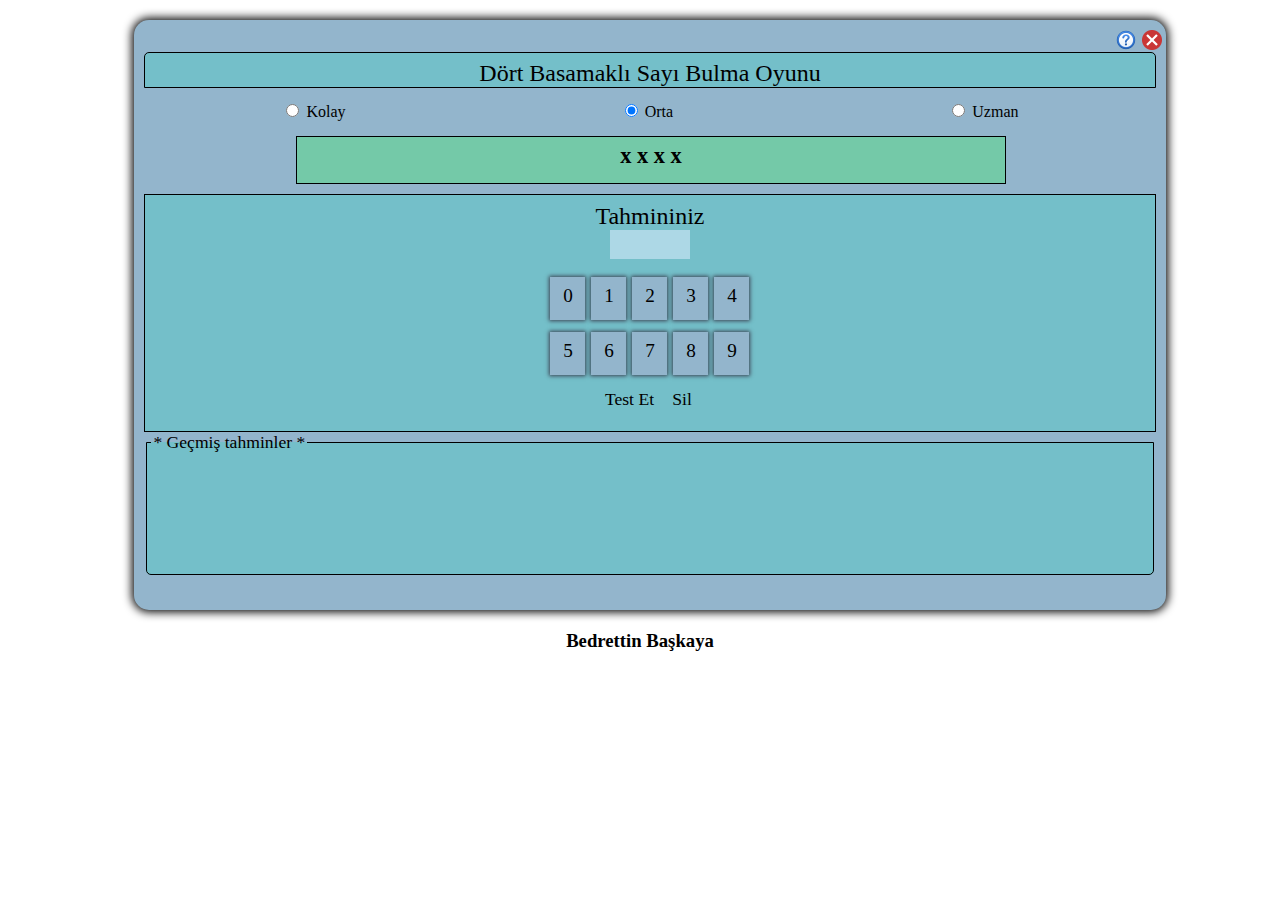
<file: index.html>
<!DOCTYPE html>
<html lang="en">

<head>
    <meta charset="UTF-8">
    <meta name="viewport" content="width=device-width, initial-scale=1.0">
    <meta http-equiv="X-UA-Compatible" content="ie=edge">
    <title>Sayı Bulma</title>
    <link rel="stylesheet" href="css/oyun.css">
</head>

<body>
    <audio id="sesTada">
        <source src="sounds/tada.wav" type="audio/wav">
    </audio>   

    <div id="ana">
        <div>
            <img id="help" src="images/help.png" onclick="oyunHakkinda()">
            <img id="close" src="images/close.png" alt="">
        </div>
        <div id="oyunadi">Dört Basamaklı Sayı Bulma Oyunu</div>
        <div class="zorluk">
            <div>
                <input type="radio" id="kolay" name="zorluk" value="kolay">
                <label for="kolay">Kolay</label>
            </div>
            <div>
                <input type="radio" id="orta" name="zorluk" value="orta" checked>
                <label for="orta">Orta</label>
            </div>
            <div>
                <input type="radio" id="uzman" name="zorluk" value="uzman">
                <label for="uzman">Uzman</label><br>
            </div>

        </div>
        <div id="sissayi">x x x x</div>

        <div class="giris">
            <div id="tahminTxt">Tahmininiz</div>


            <div id="tahminBox"></div>

            <div class="tuslar">
                <div class="rakamlar">
                    <div class="rakam" id="0">0</div>
                    <div class="rakam" id="1">1</div>
                    <div class="rakam" id="2">2</div>
                    <div class="rakam" id="3">3</div>
                    <div class="rakam" id="4">4</div>
                </div>
                <div class="rakamlar">
                    <div class="rakam" id="5">5</div>
                    <div class="rakam" id="6">6</div>
                    <div class="rakam" id="7">7</div>
                    <div class="rakam" id="8">8</div>
                    <div class="rakam" id="9">9</div>
                </div>
            </div>
            <div class="test-sil">
                <div id="test" onclick="testet()">Test Et</div>
                <div id="sil" onclick="rakamSil()">Sil</div>
            </div>
        </div>

        <fieldset class="sonuc">
            <legend>* Geçmiş tahminler *</legend>
            <span id="gecmis" name="gecmis" readonly></span>
        </fieldset>
        <!--div class="sonuc">
            <span>Geçmiş Tahminleriniz</span>
            <span id="gecmis" name="gecmis" readonly></span>
        </div-->
        <span class="popuptext" id="mesaj">Pop up Text xxxxxxx xxxxxx </span>
        <span class="popupUyari" id="uyari">Eksik rakam girdiniz</span>
        <span class="help" id="helpSpan">
            <img src="images/close.png" alt="" onclick="oyunHakkinda()">
            <iframe src="help.html" height="100%" width="100%" style="border:none;"></iframe>
        </span>
    </div>
    <div><h3>Bedrettin Başkaya</h3></div>
    <script src="script/oyun.js"></script>
</body>

</html>
</file>
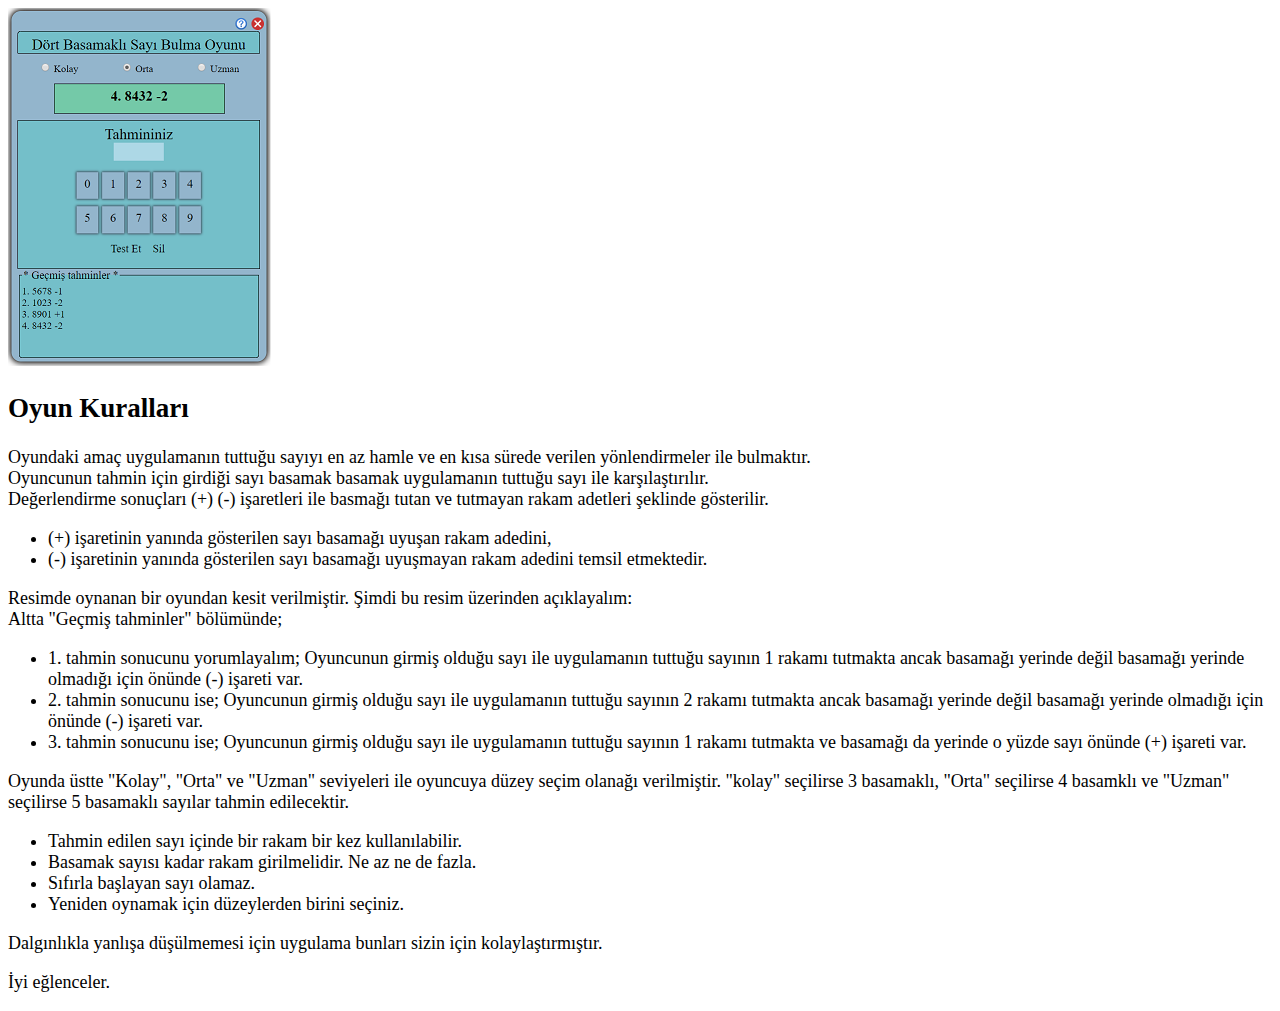
<file: help.html>
<!DOCTYPE html>
<html lang="en">

<head>
    <meta charset="UTF-8">
    <meta name="viewport" content="width=device-width, initial-scale=0.3">
    <meta http-equiv="X-UA-Compatible" content="ie=edge">
    <title>Yardım</title>
    <style>
        body{
            font-size: 18px;
        }
    </style>
</head>

<body>
    
    <img src="images/res1.png" alt="">
    <h2>Oyun Kuralları</h2>
    <p>Oyundaki amaç uygulamanın tuttuğu sayıyı en az hamle ve en kısa sürede verilen yönlendirmeler ile bulmaktır.
        <br>
        Oyuncunun tahmin için girdiği sayı basamak basamak uygulamanın tuttuğu sayı ile karşılaştırılır.
        <br>
        Değerlendirme sonuçları (+) (-) işaretleri ile basmağı tutan ve tutmayan rakam adetleri şeklinde gösterilir.
        <br>
        <ul>
            <li>(+) işaretinin yanında gösterilen sayı basamağı uyuşan rakam adedini,</li>
            <li>(-) işaretinin yanında gösterilen sayı basamağı uyuşmayan rakam adedini temsil etmektedir.</li>
        </ul>
    </p>   
    <p>
        Resimde oynanan bir oyundan kesit verilmiştir. Şimdi bu resim üzerinden açıklayalım:
        <br>
        Altta "Geçmiş tahminler" bölümünde;
        <br>
        <ul>
            <li>1. tahmin sonucunu yorumlayalım;
        Oyuncunun girmiş olduğu sayı ile uygulamanın tuttuğu sayının 1 rakamı tutmakta ancak basamağı yerinde değil
        basamağı yerinde olmadığı için önünde (-) işareti var.</li>
            <li> 2. tahmin sonucunu ise;
        Oyuncunun girmiş olduğu sayı ile uygulamanın tuttuğu sayının 2 rakamı tutmakta ancak basamağı yerinde değil
        basamağı yerinde olmadığı için önünde (-) işareti var.</li>
            <li> 3. tahmin sonucunu ise;
        Oyuncunun girmiş olduğu sayı ile uygulamanın tuttuğu sayının 1 rakamı tutmakta ve basamağı da yerinde 
        o yüzde sayı önünde (+) işareti var.</li>
        </ul>
    </p>
    <p>Oyunda üstte "Kolay", "Orta" ve "Uzman" seviyeleri ile oyuncuya düzey seçim olanağı verilmiştir.
        "kolay" seçilirse 3 basamaklı, 
        "Orta" seçilirse 4 basamklı ve 
        "Uzman" seçilirse 5 basamaklı sayılar tahmin edilecektir.
    </p> 
    <p>
        <ul>
            <li>Tahmin edilen sayı içinde bir rakam bir kez kullanılabilir.</li>
            <li>Basamak sayısı kadar rakam girilmelidir. Ne az ne de fazla.</li>
            <li>Sıfırla başlayan sayı olamaz.</li>
            <li>Yeniden oynamak için düzeylerden birini seçiniz.</li>
        </ul>
        Dalgınlıkla yanlışa düşülmemesi için uygulama bunları sizin için kolaylaştırmıştır.
    </p>
    <p>
        İyi eğlenceler.
    </p>
    
</body>

</html>
</file>
<file: css/oyun.css>
:root{
    --hover-color:rgb(211, 226, 157);
    --hover-shadow:rgb(38, 85, 38); 
}
body{
    position: relative;
    box-sizing: border-box;
}
#ana{
    position: relative;
    margin-top:20px;
    width: 80%;
    height: 570px;
    background-color: rgb(147, 181, 204);
    margin-left: 10%;
    padding: 10px;
    border-radius: 15px;
    box-shadow: 0 0 10px 2px rgb(0, 0, 0); 
    /*overflow-y: hidden;*/
    /*background-color: rgba(95, 4, 4, 0.6);*/
}
#close{
    position: absolute;
    right: 4px;
}
#help{
    position: absolute;
    right: 30px;
}
#oyunadi{
    position: relative;
    top:22px;
    left: auto;
    font-size: 1.5rem;
    
    padding-top: 7px;
    background-color: rgb(116, 191, 201);
    border: 1px solid;
    border-top-left-radius: 5px;
    border-top-right-radius: 5px;
    text-align: center; 
}
div.zorluk {
    position: relative;
    display: flex;
    top: 35px;
    justify-content: space-around;
    align-items: center;
}
div.zorluk label:hover{
    /*background-color: var(--hover-color);*/
    font-weight: bold;
    cursor: pointer;
}
@media screen and (max-width: 600px){
    .zorluk{
      display: block;
    }
  }
#sissayi{
    position: relative;
    top:50px;
    font-weight: bold;
    font-size: 1.4rem;
    width: 70%;
    height:40px;
    left: 15%;
    text-align: center;
    padding-top: 6px;
    vertical-align: bottom;
    background-color: rgb(116, 201, 168);
    border: 1px solid;
}
/* ---------------*/
.giris {
    position: relative;
    top:60px;
    height: 220px;
    font-size: 1.5rem;
    padding: 8px 8px;
    background-color: rgb(116, 191, 201);
    border: 1px solid;
}
#tahminTxt{
    /*position: absolute;*/
    margin: auto;
    width: 90%;
    text-align: center;
    /*width: 110px;*/
}
#tahminBox{
    margin: auto;
    font-size: 1.5rem;
    width: 80px;
    height: 29px;
    border: navy;
    background-color: lightblue;
    text-align: center;
}
.tuslar{
    position: relative;
    top:12px;
}
#test{
    display: inline-block;
    text-align: center;   
    padding-top:3px;
    width: 58px;
    height: 26px;
    font-size: 1.1rem;
    background-color: rgba(147, 181, 204,0);
    border:navy;
    cursor: pointer;
}
#test:hover{
    background-color: var(--hover-color);
    box-shadow: 0 0 1px 1px var(--hover-shadow);
}
#sil{
    display: inline-block;
    text-align: center;
    padding-top:3px;
    width: 35px;
    height: 26px;
    font-size: 1.1rem;
    background-color: rgba(147, 181, 204,0); 
    border:navy;
    cursor: pointer;
}
.test-sil{
    position: relative;
    top:15px;
    text-align: center;

}
.rakamlar {
    text-align: center;
    top:75px;
    padding: 6px 6px;
}
.rakamlar div{
    font-size: 1.2rem;
    display: inline-block;
    padding-top:8px;
    width: 35px;
    height: 35px;
    text-align: center;
    background-color: rgb(147, 181, 204);
    box-shadow: 0 0 4px 1px rgb(60, 66, 83); 
    cursor: pointer;
}
.rakamlar div:hover{
    background-color: var(--hover-color);
}
#sil:hover{
    background-color: var(--hover-color);
    box-shadow: 0 0 1px 1px var(--hover-shadow);
}

fieldset{
    position: absolute;
    top: 20px;
}


.sonuc {
    position: relative;
    top:60px;
    height: 125px;
    background-color: rgb(116, 191, 201);
    border: 1px solid;
    padding-left: 4px;
    border-bottom-left-radius: 5px;
    border-bottom-right-radius: 5px;
    overflow-y: auto;
    
}
legend{
    font-size: 1.1rem;
}

.help{
    visibility: hidden;
    position: absolute;
    width: 96%;
    height: 450px;
    background-color: rgb(225, 235, 210);
    color: #fff;
    text-align: center;
    font-size: 1.5rem;
    border-radius: 10px;
    padding: 8px 8px; 
    z-index: 1;
    top:5%;
    left: 1%;
    box-shadow: 0 0 10px 2px rgb(0, 0, 0);  
}
.showHelp{
    visibility: visible;
}
.help img{
    position: absolute;
    right: 4px; 
    /*box-shadow: 0 0 7px 2px rgb(0, 255, 0); */
}
/* -----  The actual Popup --------*/
  #ana .popuptext {
    visibility: hidden;
    position: absolute;
    width: 90%;
    background-color: rgb(148, 201, 63);
    color: #fff;
    text-align: center;
    font-size: 2rem;
    border-radius: 10px;
    padding: 8px 8px; 
    z-index: 1;
    top:40%;
    left: 5%;
    box-shadow: 0 0 10px 2px rgb(0, 0, 0);  
  }
  #ana .show {
    visibility: visible;
    -webkit-animation: fadeIn 2s;
    animation: fadeIn 2s;
  }

  @-webkit-keyframes fadeIn {
    from {
        opacity: 0;
        top:80%;
    }
    to {opacity:1 ;
        top:40%;
    }
  } 
  @keyframes fadeIn {
    from {
        opacity: 0;
        top:80%;
    }
    to {opacity:1 ;
        top:40%;
    }
  }

  /* Uyari*/
  #ana .popupUyari {
    visibility: hidden;
    position: absolute;
    width: 90%;
    background-color: rgb(201, 176, 63);
    color: #fff;
    text-align: center;
    font-size: 2rem;
    border-radius: 10px;
    padding: 8px 8px; 
    z-index: 1;
    top:40%;
    left: 5%;
    box-shadow: 0 0 10px 2px rgb(0, 0, 0);  
  }
  #ana .show2 {
    visibility: visible;
    -webkit-animation: fadeIn 1.5s;
    animation: fadeIn 1.5s;
  }

  @-webkit-keyframes fadeIn {
    from { opacity: 0;  }
    to {opacity: 1 ; } 
  } 
  @keyframes fadeIn {
    from { opacity: 0;  }
    to {opacity: 1 ; } 
  }
  h3{
      position: relative;
      top:20px;
      width: 100%;
      margin:auto;   
      text-align: center;
  }
</file>
